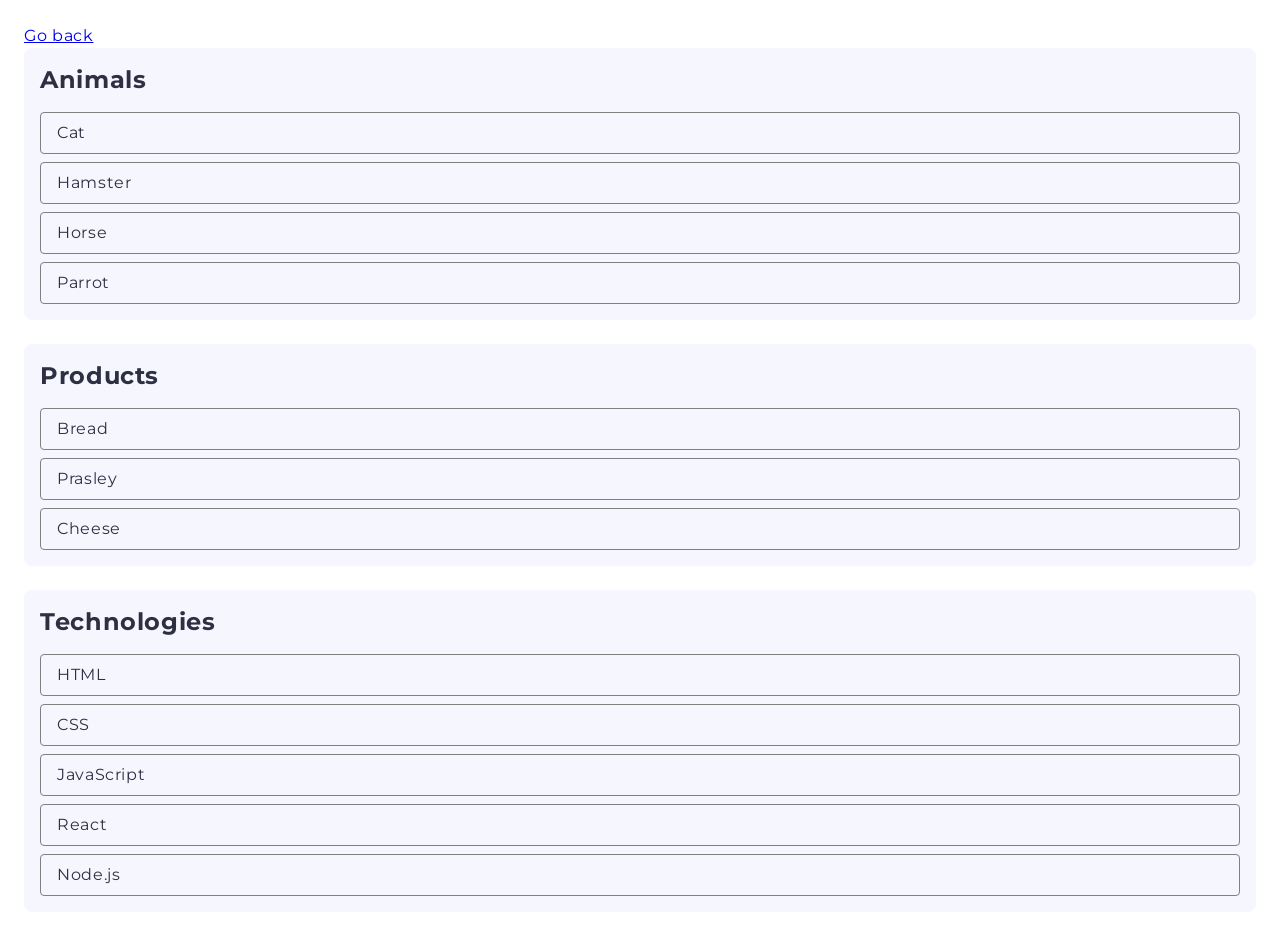
<file: task-1.html>
<!DOCTYPE html>
<html lang="en">
  <head>
    <meta charset="UTF-8" />
    <meta http-equiv="X-UA-Compatible" content="IE=edge" />
    <meta name="viewport" content="width=device-width, initial-scale=1.0" />
    <title>Task 1</title>
    <link rel="preconnect" href="https://fonts.googleapis.com" />
    <link rel="preconnect" href="https://fonts.gstatic.com" crossorigin />
    <link
      href="https://fonts.googleapis.com/css2?family=Montserrat:wght@400;500;600&display=swap"
      rel="stylesheet"
    />
    <link rel="stylesheet" href="./css/common.css" />
  </head>
  <body>
    <p><a href="./index.html">Go back</a></p>

    <ul id="categories">
      <li class="item">
        <h2>Animals</h2>

        <ul>
          <li>Cat</li>
          <li>Hamster</li>
          <li>Horse</li>
          <li>Parrot</li>
        </ul>
      </li>
      <li class="item">
        <h2>Products</h2>

        <ul>
          <li>Bread</li>
          <li>Prasley</li>
          <li>Cheese</li>
        </ul>
      </li>
      <li class="item">
        <h2>Technologies</h2>

        <ul>
          <li>HTML</li>
          <li>CSS</li>
          <li>JavaScript</li>
          <li>React</li>
          <li>Node.js</li>
        </ul>
      </li>
    </ul>

    <script src="./js/task-1.js" type="module"></script>
  </body>
</html>
</file>
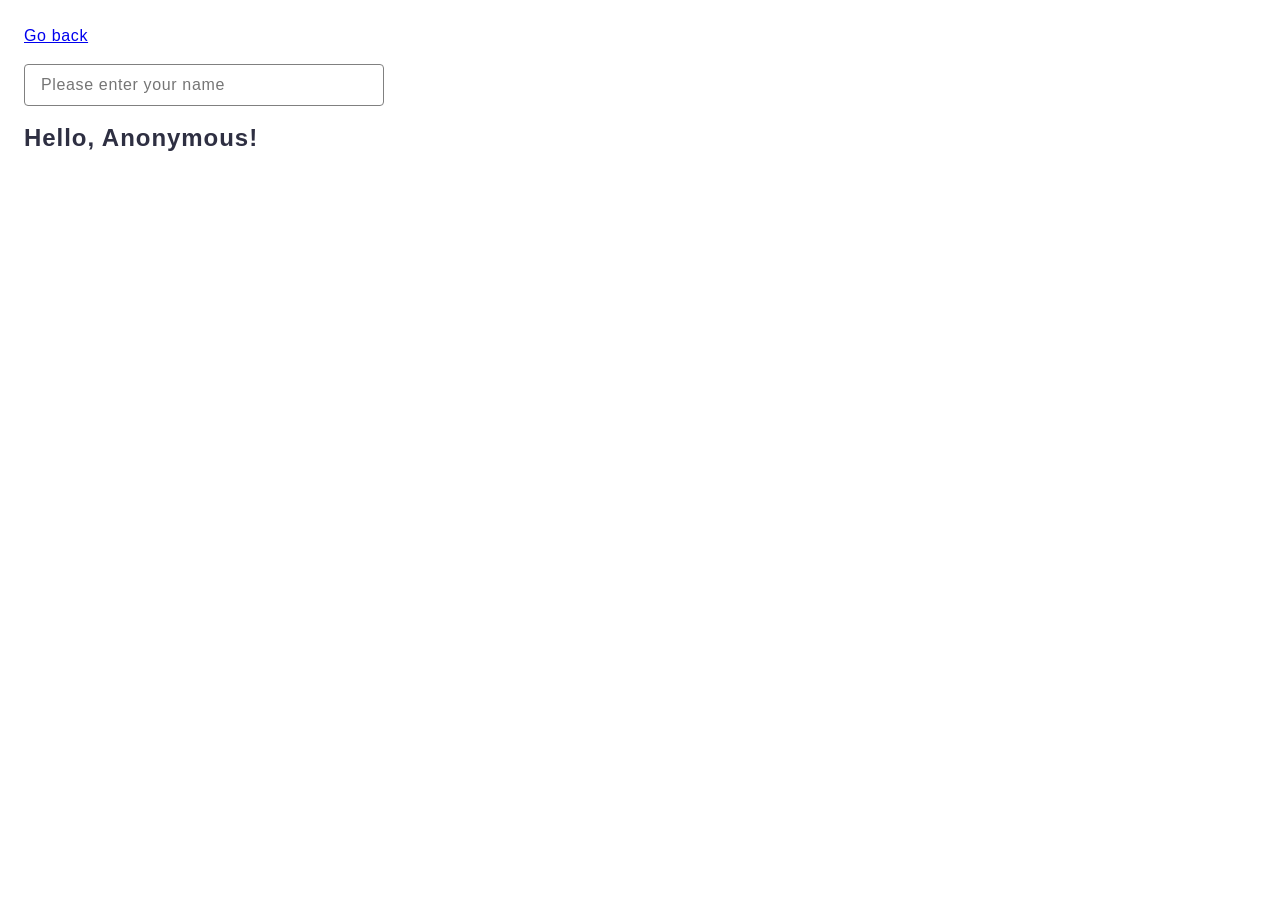
<file: task-3.html>
<!DOCTYPE html>
<html lang="en">
  <head>
    <meta charset="UTF-8" />
    <meta http-equiv="X-UA-Compatible" content="IE=edge" />
    <meta name="viewport" content="width=device-width, initial-scale=1.0" />
    <title>Task 3</title>
    <link rel="stylesheet" href="./css/common.css" />
  </head>
  <body>
    <p><a href="./index.html">Go back</a></p>

    <input type="text" id="name-input" placeholder="Please enter your name" />
    <h1>Hello, <span id="name-output">Anonymous</span>!</h1>

    <script src="./js/task-3.js" type="module"></script>
  </body>
</html>
</file>
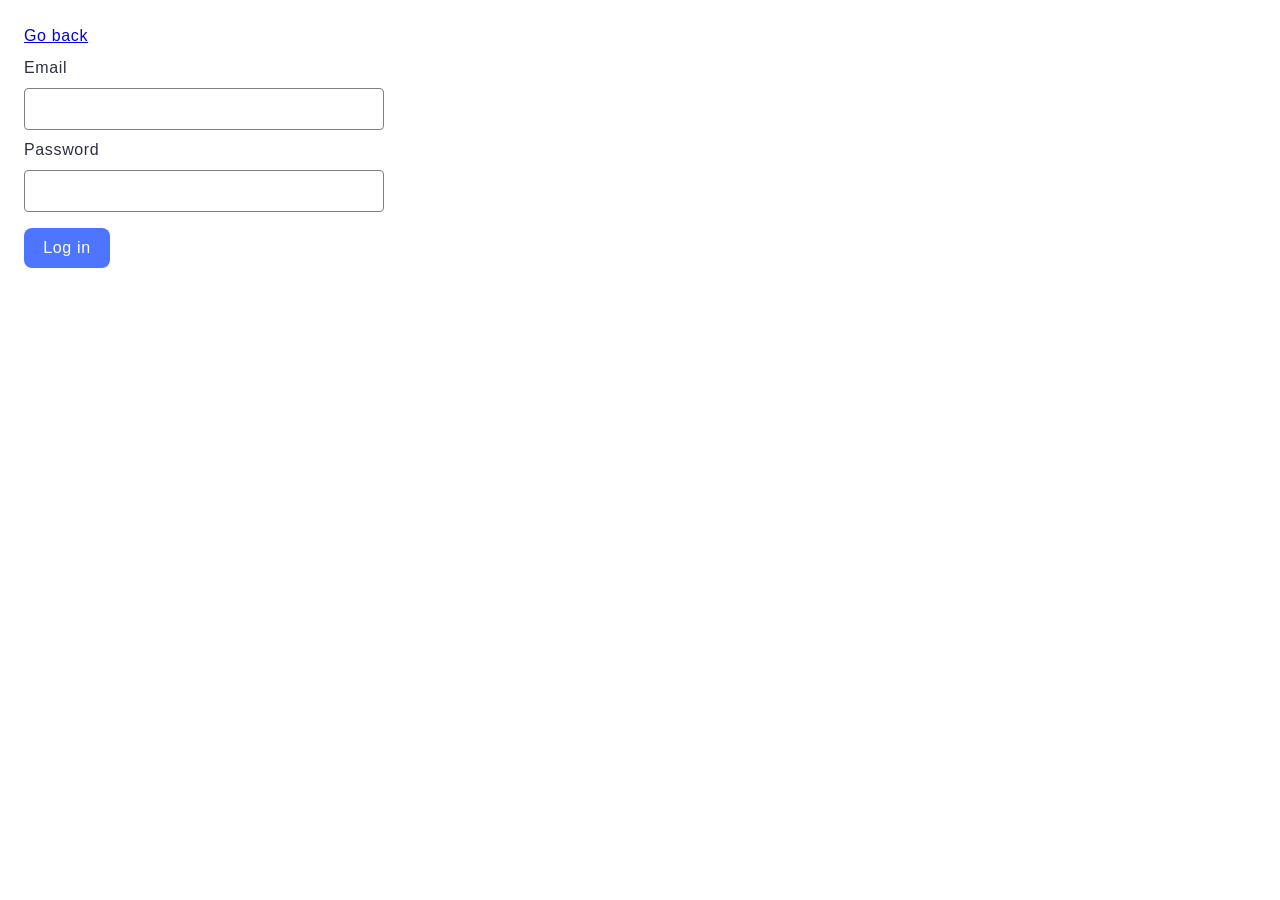
<file: task-4.html>
<!DOCTYPE html>
<html lang="en">
  <head>
    <meta charset="UTF-8" />
    <meta http-equiv="X-UA-Compatible" content="IE=edge" />
    <meta name="viewport" content="width=device-width, initial-scale=1.0" />
    <title>Task 4</title>
    <link rel="stylesheet" href="./css/common.css" />
  </head>
  <body>
    <p><a href="./index.html">Go back</a></p>

    <form class="login-form">
      <label>
        Email
        <input type="email" name="email" />
      </label>
      <label>
        Password
        <input type="password" name="password" />
      </label>
      <button type="submit">Log in</button>
    </form>

    <script src="./js/task-4.js" type="module"></script>
  </body>
</html>
</file>
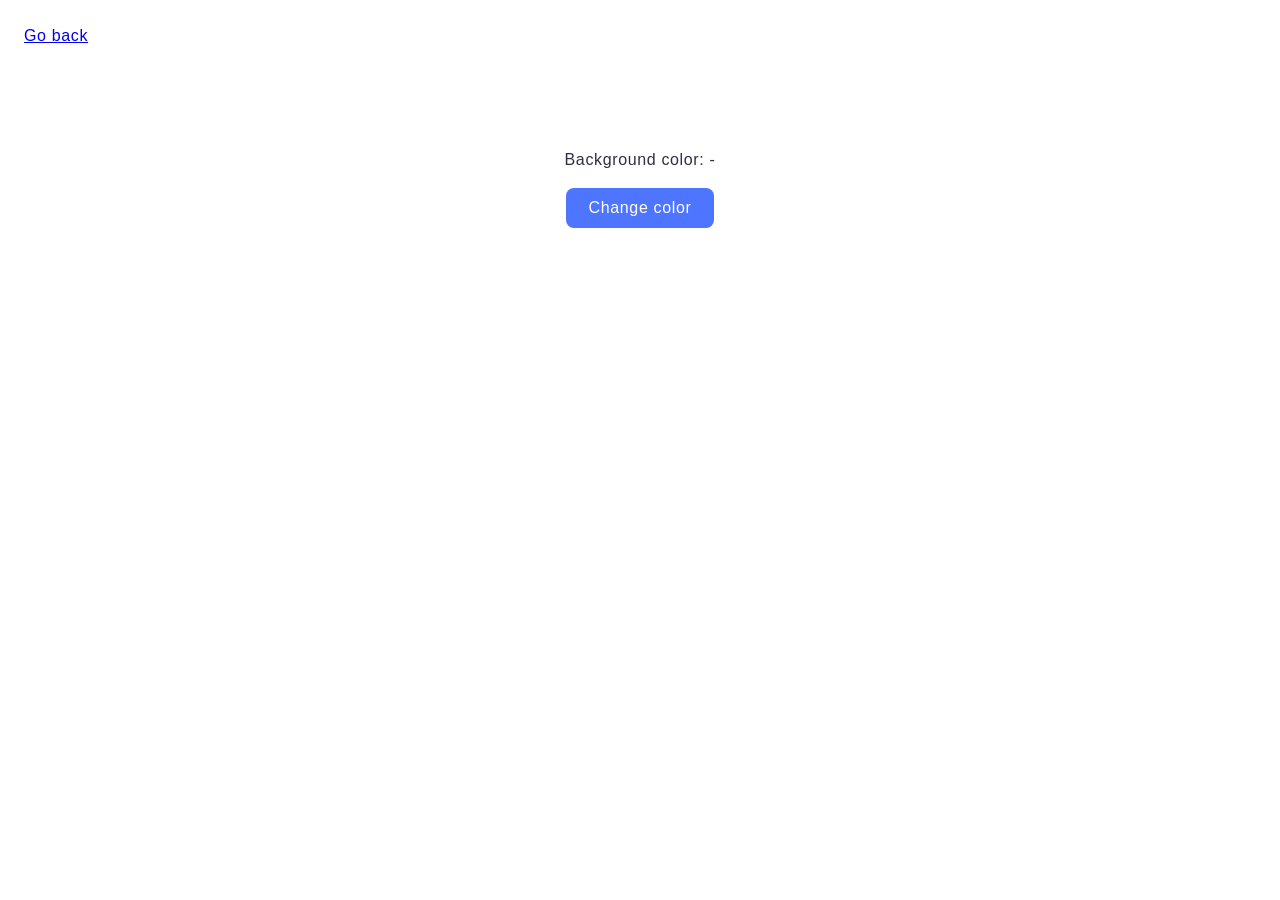
<file: task-5.html>
<!DOCTYPE html>
<html lang="en">
  <head>
    <meta charset="UTF-8" />
    <meta http-equiv="X-UA-Compatible" content="IE=edge" />
    <meta name="viewport" content="width=device-width, initial-scale=1.0" />
    <title>Task 5</title>
    <link rel="stylesheet" href="./css/common.css" />
  </head>
  <body>
    <p><a href="./index.html">Go back</a></p>

    <div class="widget">
      <p>Background color: <span class="color">-</span></p>
      <button type="button" class="change-color">Change color</button>
    </div>

    <script src="./js/task-5.js" type="module"></script>
  </body>
</html>
</file>
<file: css/common.css>
* {
  box-sizing: border-box;

  margin: 0;
  padding: 0;
  border: 0;
}

body {
  margin: 16px;
  font-family: -apple-system, BlinkMacSystemFont, "Segoe UI", Roboto, Oxygen,
    Ubuntu, Cantarell, "Open Sans", "Helvetica Neue", sans-serif;
  -webkit-font-smoothing: antialiased;
  -moz-osx-font-smoothing: grayscale;
  /* background-color: #fafafa; */
  color: #212121;
  line-height: 1.5; /* line-height: 24px; */

  margin: 24px;
  font-family: "Montserrat", sans-serif;
  letter-spacing: 0.04em;
  color: #2e2f42;
}

/* #region task-1 */
ul {
  padding: 0;
}

li {
  list-style: none;
}

ul#categories {
  display: flex;
  flex-direction: column;
  gap: 24px;
}

li.item {
  background-color: #f6f6fe;
  border-radius: 8px;
  padding: 16px;
  /* width: 392px;
  height: 264px; */
}

li.item > h2 {
  /* font-weight: 600;
  font-size: 24px; */
  /* margin: 0; */
  margin: 0 0 16px 0;

  line-height: 1.33333; /* line-height: 32px; */
}
li.item > ul {
  display: flex;
  flex-direction: column;
  gap: 8px;
  /* background-color: gray; */
}

li.item > ul > li {
  /* background-color: rgb(0, 0, 0); */
  /* border: #212121 solid; */
  padding: 8px 16px;

  border: 1px solid #808080;
  border-radius: 4px;
  /* width: 360px;
  height: 40px; */

  /* font-weight: 400; */
  /* font-size: 16px; */
}
/* #endregion */

/* #region task-2 */
.gallery {
  width: 1128px;
  margin: 0;
  size: 360px;
  display: flex;
  flex-wrap: wrap;
  gap: 48px 24px;
  padding: 0;
  margin: 100px auto;
  /* padding: 100px 156px; */
}

.ga-img {
  padding: 0;
  width: 360px;
  height: 300px;
}
/* #endregion */

/* #region task-3 */
input {
  display: block;
  padding: 8px 16px;
  border: 1px solid #808080;
  border-radius: 4px;
  width: 100%;
  width: 360px;
  /*height: 40px; */

  font-weight: 400;
  font-size: 16px;

  /* line-height: 24px; */
  line-height: 1.5;
  letter-spacing: 0.04em;
  color: #2e2f42;
  text-emphasis-color: #fff;
}

input:hover {
  outline: none;
  border: 1px solid #000;
}

input:active,
input:focus {
  outline: none;
  border: 1px solid #808080;

  color: #2e2f42;
}

input#name-input {
  margin: 16px 0;
}

/* span#name-output {
  font-weight: 600;
  font-size: 24px;

  line-height: 1.33333;
  letter-spacing: 0.04em;
  color: #2e2f42;
} */

h1 {
  font-size: 24px;

  line-height: 1.33333; /* line-height: 32px; */
  letter-spacing: 0.04em;
}
/* #endregion */

/* #region task-4 */
/* form.login-form {
} */

form.login-form > label {
  display: block;
  margin-top: 8px;
}
form.login-form > label > input {
  margin-top: 8px;
}

button {
  background: #4e75ff;
  /* margin: 0; */
  /* padding: 0; */
  /* display: flex;
  align-items: center;
  justify-content: center;
  flex-direction: row;
  gap: 10px; */
  font-family: "Montserrat", sans-serif;
  border-radius: 8px;
  padding: 8px 16px;
  /* height: 40px; */

  /* font-weight: 500; */
  font-size: 16px;

  line-height: 1.5; /* line-height: 24px; */
  letter-spacing: 0.04em;
  color: #fff;
}

button:hover {
  background: #6c8cff;
}

form.login-form > button {
  margin-top: 16px;
  width: 86px;
}
/* #endregion */

/* #region task-5 */
div.widget {
  display: flex;
  align-items: center;
  justify-content: center;
  flex-direction: column;
  gap: 16px;

  border-radius: 8px;
  padding: 100px 88px;
  /* width: 345px; */
  /* height: 280px; */
}

button.change-color {
  width: 148px;
}
/* #endregion */
</file>
